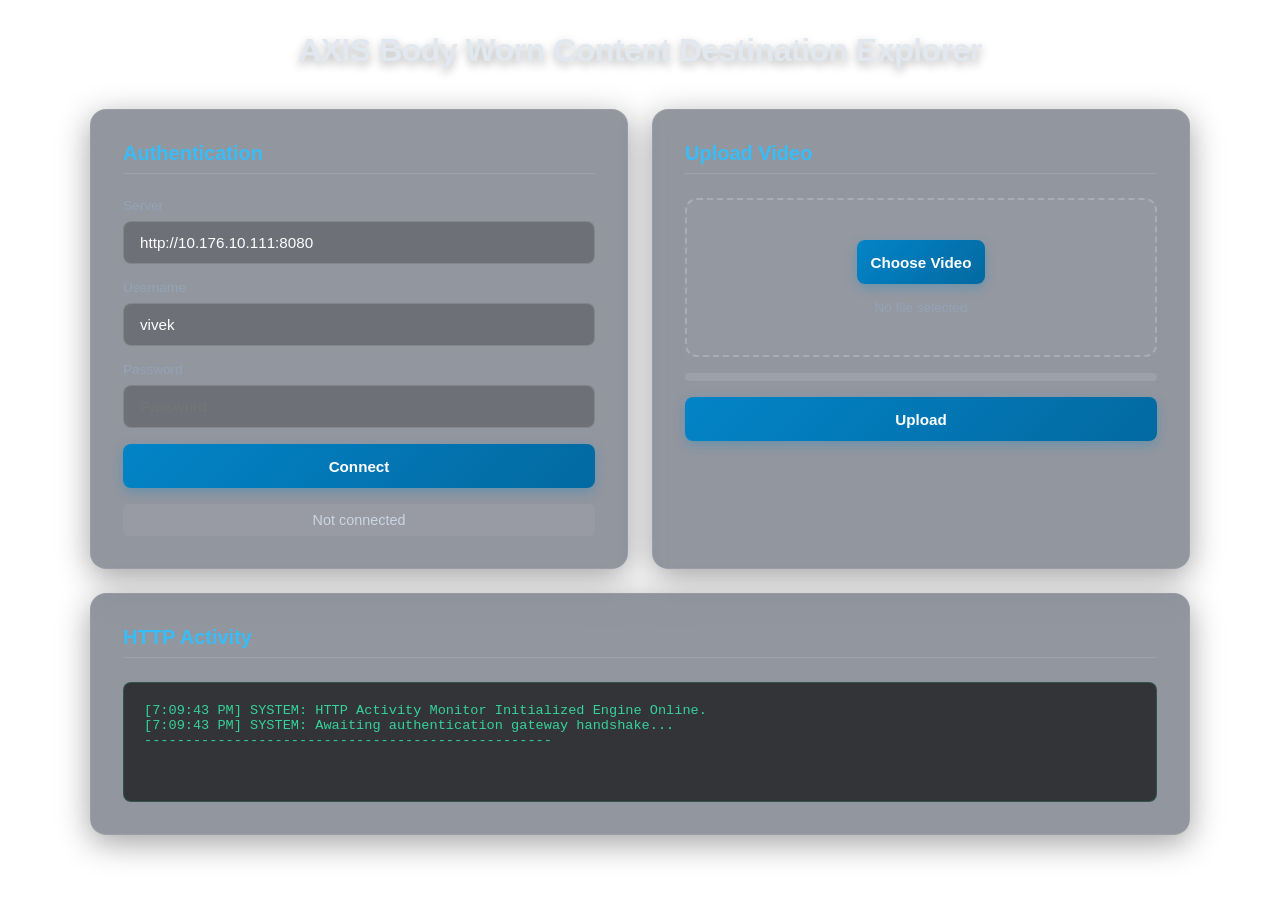
<file: bodyworndemo-proxy-v2/web/index.html>
<!doctype html>
<html>

<head>
    <meta charset='utf-8'>
    <title>Explorer</title>
    <link rel='stylesheet' href='css/style.css'>
</head>

<body>
    <header>
        <h1>AXIS Body Worn Content Destination Explorer</h1>
    </header>
    <main>
        <section class='card'>


            <h2>Authentication</h2>

            <label>Server</label>
            <input id="server" value="http://10.176.10.111:8080">

            <label>Username</label>
            <input id="username" value="vivek">

            <label>Password</label>
            <input id="password" type="password" placeholder="Password">

            <button id="loginBtn">
                Connect
            </button>

            <div id="status" class="status">
                Not connected
            </div>


        </section>

        <section class="card">

            <h2>Upload Video</h2>

            <div id="dropzone">

                <input id="file" type="file" accept="video/*" hidden>

                <button id="browseBtn">
                    Choose Video
                </button>

                <p id="filename">
                    No file selected
                </p>

            </div>

            <progress id="progress" max="100" value="0">
            </progress>

            <button id="uploadBtn">
                Upload
            </button>

        </section>

        <section class="card">

            <h2>HTTP Activity</h2>

            <pre id="log"></pre>

        </section>
    </main>
    <script src="js/api.js"></script>
    <script src="js/webgpu-render.js"></script>
    <script src="js/auth.js"></script>
    <script src="js/upload.js"></script>
    <script src="js/app.js"></script>

</body>

</html>
</file>
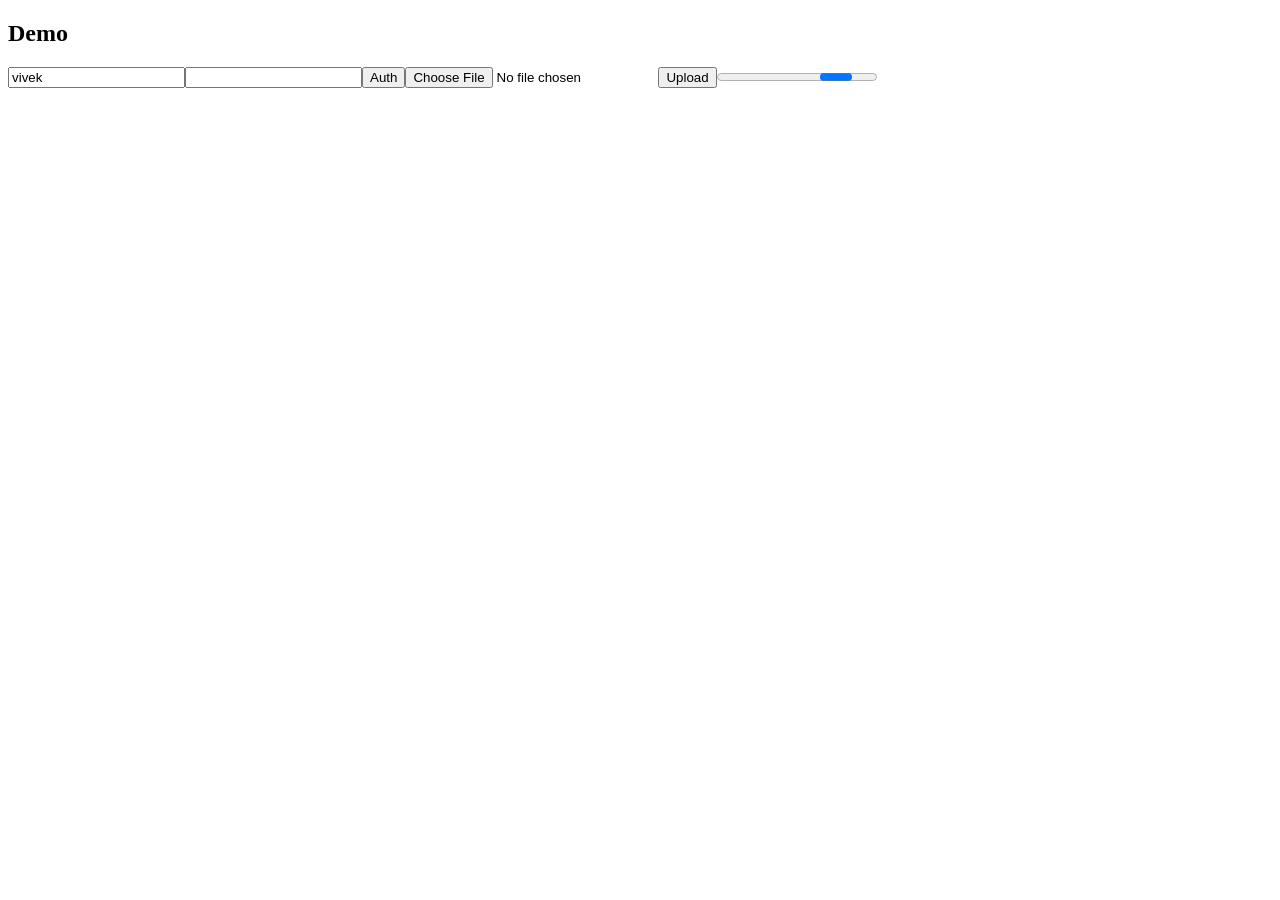
<file: bodyworndemo-proxy/web/index.html>
<!doctype html><html><body><h2>Demo</h2><input id=u value=vivek><input id=p type=password><button onclick='a()'>Auth</button><input id=f type=file><button onclick='up()'>Upload</button><progress id=pr max=100></progress><pre id=l></pre><script src=app.js></script></body></html>
</file>
<file: bodyworndemo-proxy-v2/web/css/style.css>
/* css/style.css */

/* Reset & Foundation */
* {
    box-sizing: border-box;
    margin: 0;
    padding: 0;
    font-family: -apple-system, BlinkMacSystemFont, "Segoe UI", Roboto, Helvetica, Arial, sans-serif;
}

body {
    color: #e2e8f0;
    min-height: 100vh;
    padding: 2rem 1rem;
    display: flex;
    flex-direction: column;
    align-items: center;
    background: transparent;
    /* Allows WebGPU canvas to be visible */
}

/* Header Styling */
header {
    text-align: center;
    margin-bottom: 2.5rem;
    width: 100%;
    max-width: 1100px;
}

header h1 {
    font-size: 2rem;
    font-weight: 700;
    letter-spacing: -0.5px;
    text-shadow: 0 4px 10px rgba(0, 0, 0, 0.3);
}

/* Grid & Dashboard Layout */
main {
    display: grid;
    grid-template-columns: 1fr;
    gap: 1.5rem;
    width: 100%;
    max-width: 1100px;
}

@media (min-width: 768px) {
    main {
        grid-template-columns: repeat(2, 1fr);
    }

    /* Make the log activity layout span full width across both columns */
    .card:nth-child(3) {
        grid-column: span 2;
    }
}

/* Glassmorphism Card Panels */
.card {
    background: rgba(15, 23, 42, 0.45);
    backdrop-filter: blur(16px);
    -webkit-backdrop-filter: blur(16px);
    border: 1px solid rgba(255, 255, 255, 0.08);
    border-radius: 16px;
    padding: 2rem;
    box-shadow: 0 8px 32px 0 rgba(0, 0, 0, 0.37);
    display: flex;
    flex-direction: column;
    gap: 1rem;
}

.card h2 {
    font-size: 1.25rem;
    font-weight: 600;
    color: #38bdf8;
    margin-bottom: 0.5rem;
    border-bottom: 1px solid rgba(255, 255, 255, 0.1);
    padding-bottom: 0.5rem;
}

/* Form Fields & Typography */
label {
    font-size: 0.85rem;
    font-weight: 500;
    color: #94a3b8;
    margin-bottom: -0.5rem;
}

input {
    background: rgba(0, 0, 0, 0.25);
    border: 1px solid rgba(255, 255, 255, 0.15);
    border-radius: 8px;
    padding: 0.75rem 1rem;
    color: #fff;
    font-size: 0.95rem;
    transition: all 0.2s ease;
}

input:focus {
    outline: none;
    border-color: #38bdf8;
    background: rgba(0, 0, 0, 0.4);
    box-shadow: 0 0 0 3px rgba(56, 189, 248, 0.2);
}

/* Modern Cyber Buttons */
button {
    background: linear-gradient(135deg, #0284c7 0%, #0369a1 100%);
    border: none;
    border-radius: 8px;
    color: white;
    padding: 0.85rem;
    font-size: 0.95rem;
    font-weight: 600;
    cursor: pointer;
    transition: all 0.2s ease;
    box-shadow: 0 4px 12px rgba(2, 132, 199, 0.3);
}

button:hover {
    transform: translateY(-1px);
    box-shadow: 0 6px 16px rgba(2, 132, 199, 0.45);
    filter: brightness(1.1);
}

button:active {
    transform: translateY(1px);
}

/* Connection Status Tag */
.status {
    font-size: 0.9rem;
    font-weight: 500;
    color: #cbd5e1;
    text-align: center;
    padding: 0.5rem;
    border-radius: 6px;
    background: rgba(255, 255, 255, 0.05);
}

/* Dropzone Interactive Wrapper */
#dropzone {
    border: 2px dashed rgba(255, 255, 255, 0.2);
    border-radius: 12px;
    padding: 2.5rem 1rem;
    text-align: center;
    background: rgba(255, 255, 255, 0.02);
    display: flex;
    flex-direction: column;
    align-items: center;
    gap: 1rem;
    transition: all 0.2s ease;
}

#filename {
    font-size: 0.85rem;
    color: #94a3b8;
    word-break: break-all;
}

/* Progress Indicator */
progress {
    width: 100%;
    height: 8px;
    border-radius: 4px;
    overflow: hidden;
    appearance: none;
    -webkit-appearance: none;
}

progress::-webkit-progress-bar {
    background-color: rgba(255, 255, 255, 0.1);
}

progress::-webkit-progress-value {
    background: linear-gradient(90deg, #38bdf8, #818cf8);
}

/* Ensure the HTTP Activity console stretches full width across your desktop grid layout */
@media (min-width: 768px) {
    main {
        display: grid;
        grid-template-columns: repeat(2, 1fr);
        gap: 1.5rem;
    }

    /* Target the card containing the pre block explicitly */
    main>section:has(#log) {
        grid-column: span 2;
    }
}

/* Ensure the log container element itself has high contrast, visibility, and dynamic sizing */
#log {
    display: block;
    background: rgba(0, 0, 0, 0.65) !important;
    border: 1px solid rgba(52, 211, 153, 0.2);
    border-radius: 8px;
    padding: 1.25rem;
    font-family: 'Courier New', Courier, monospace;
    font-size: 0.85rem;
    color: #34d399;
    /* Cyber terminal green */
    min-height: 120px;
    max-height: 300px;
    overflow-y: auto;
    white-space: pre-wrap;
    word-break: break-all;
}
</file>
